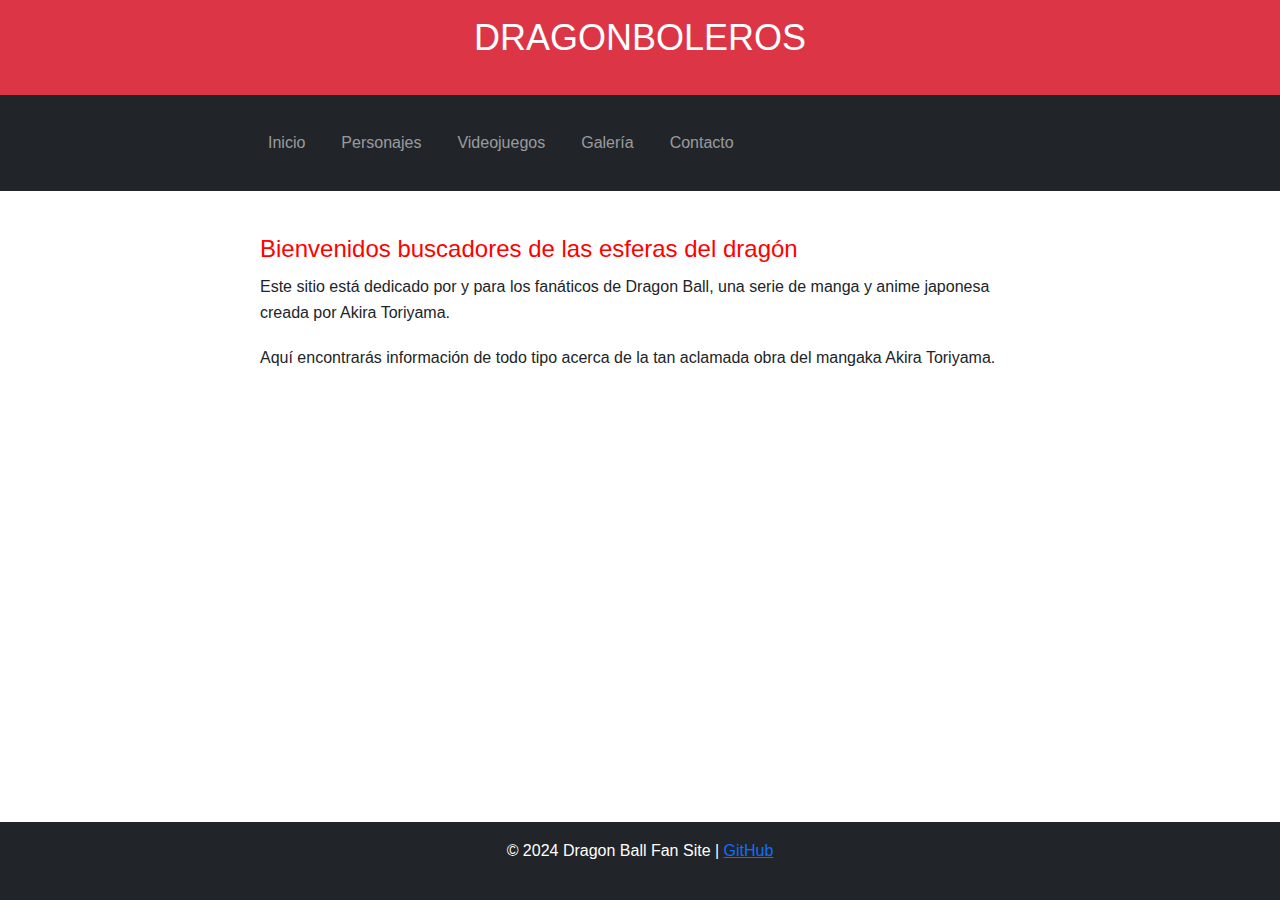
<file: index.html>
<!DOCTYPE html>
<html lang="es">
<head>
    <meta charset="UTF-8">
    <meta name="viewport" content="width=device-width, initial-scale=1.0">
    <title>DragonBoleros - Inicio</title>
    <link href="https://cdn.jsdelivr.net/npm/bootstrap@5.3.0-alpha1/dist/css/bootstrap.min.css" rel="stylesheet">
    <link rel="stylesheet" href="styles.css">
</head>
<body>
    <header class="bg-danger text-white text-center py-3">
        <h1>DragonBoleros</h1>
    </header>
    <nav class="navbar navbar-expand-lg navbar-dark bg-dark">
        <div class="container">
            <ul class="navbar-nav">
                <li class="nav-item">
                    <a class="nav-link" href="index.html">Inicio</a>
                </li>
                <li class="nav-item">
                    <a class="nav-link" href="personajes.html">Personajes</a>
                </li>
                <li class="nav-item">
                    <a class="nav-link" href="videojuegos.html">Videojuegos</a>
                </li>
                <li class="nav-item">
                    <a class="nav-link" href="galeria.html">Galería</a>
                </li>
                <li class="nav-item">
                    <a class="nav-link" href="contacto.html">Contacto</a>
                </li>
            </ul>
        </div>
    </nav>
    
    <main class="container my-4">
        <section>
            <h2>Bienvenidos buscadores de las esferas del dragón</h2>
            <p>Este sitio está dedicado por y para los fanáticos de Dragon Ball, una serie de manga y anime japonesa creada por Akira Toriyama.</p>
            <p>Aquí encontrarás información de todo tipo acerca de la tan aclamada obra del mangaka Akira Toriyama.</p>
        </section>
    </main>

    <footer class="bg-dark text-white text-center py-3">
        <p>&copy; 2024 Dragon Ball Fan Site | <a href="https://github.com/LucioAgustinGoncalves/PreEntrega2-Goncalves-Lucio-Agustin" target="_blank" rel="noopener noreferrer">GitHub</a></p>
    </footer>

    <script src="https://cdn.jsdelivr.net/npm/bootstrap@5.3.0-alpha1/dist/js/bootstrap.bundle.min.js"></script>
</body>
</html>
</file>
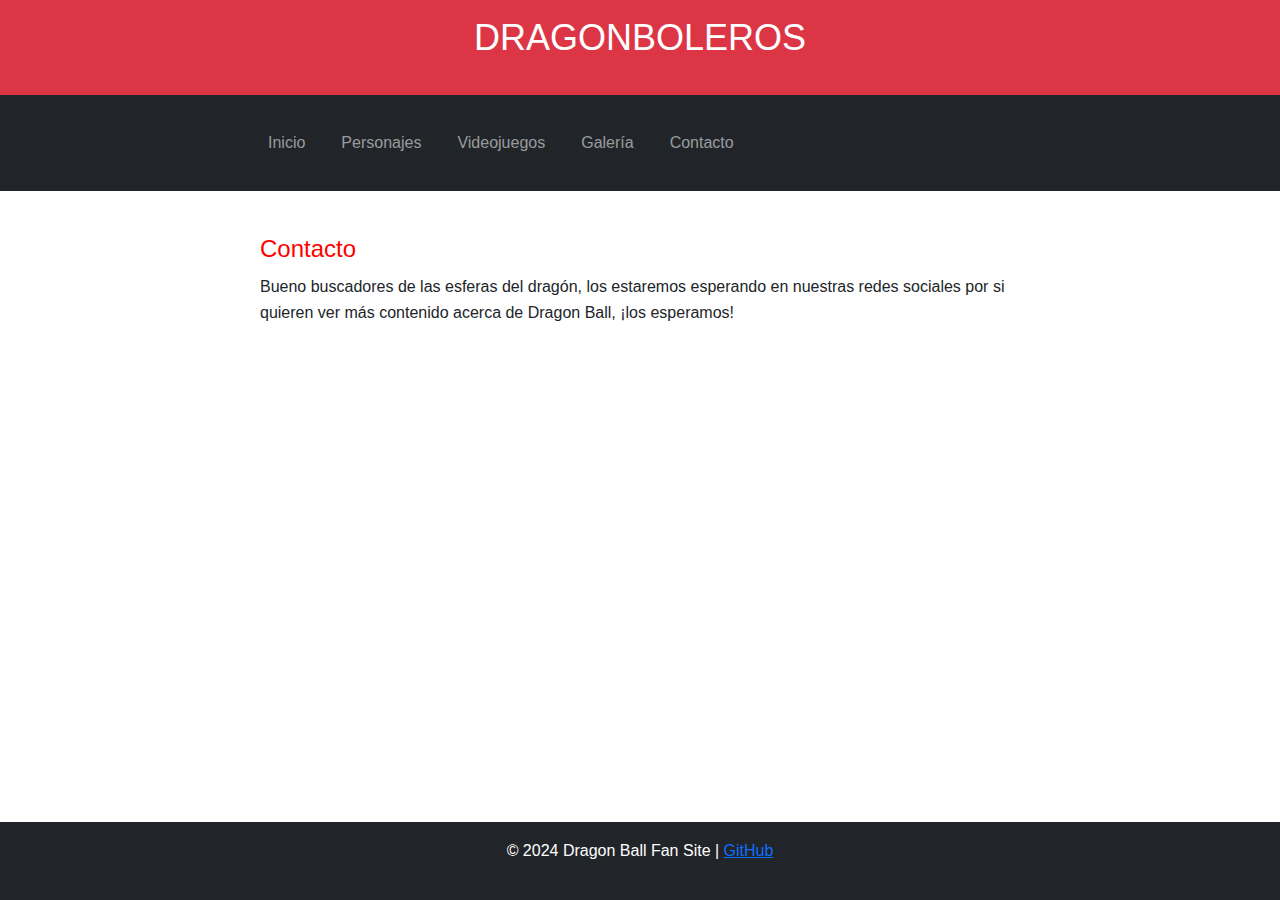
<file: contacto.html>
<!DOCTYPE html>
<html lang="es">
<head>
    <meta charset="UTF-8">
    <meta name="viewport" content="width=device-width, initial-scale=1.0">
    <title>DragonBoleros - Contacto</title>
    <link href="https://cdn.jsdelivr.net/npm/bootstrap@5.3.0-alpha1/dist/css/bootstrap.min.css" rel="stylesheet">
 
    <link rel="stylesheet" href="styles.css">
</head>
<body>
    <header class="bg-danger text-white text-center py-3">
        <h1>DragonBoleros</h1>
    </header>

    <nav class="navbar navbar-expand-lg navbar-dark bg-dark">
        <div class="container">
            <ul class="navbar-nav">
                <li class="nav-item">
                    <a class="nav-link" href="index.html">Inicio</a>
                </li>
                <li class="nav-item">
                    <a class="nav-link" href="personajes.html">Personajes</a>
                </li>
                <li class="nav-item">
                    <a class="nav-link" href="videojuegos.html">Videojuegos</a>
                </li>
                <li class="nav-item">
                    <a class="nav-link" href="galeria.html">Galería</a>
                </li>
                <li class="nav-item">
                    <a class="nav-link" href="contacto.html">Contacto</a>
                </li>
            </ul>
        </div>
    </nav>

    <main class="container my-4">
        <section>
            <h2>Contacto</h2>
            <p>Bueno buscadores de las esferas del dragón, los estaremos esperando en nuestras redes sociales por si quieren ver más contenido acerca de Dragon Ball, ¡los esperamos!</p>
        </section>
    </main>

    <footer class="bg-dark text-white text-center py-3">
        <p>&copy; 2024 Dragon Ball Fan Site | <a href="https://github.com/LucioAgustinGoncalves/PreEntrega2-Goncalves-Lucio-Agustin" target="_blank" rel="noopener noreferrer">GitHub</a></p>
    </footer>

    <script src="https://cdn.jsdelivr.net/npm/bootstrap@5.3.0-alpha1/dist/js/bootstrap.bundle.min.js"></script>
</body>
</html>
</file>
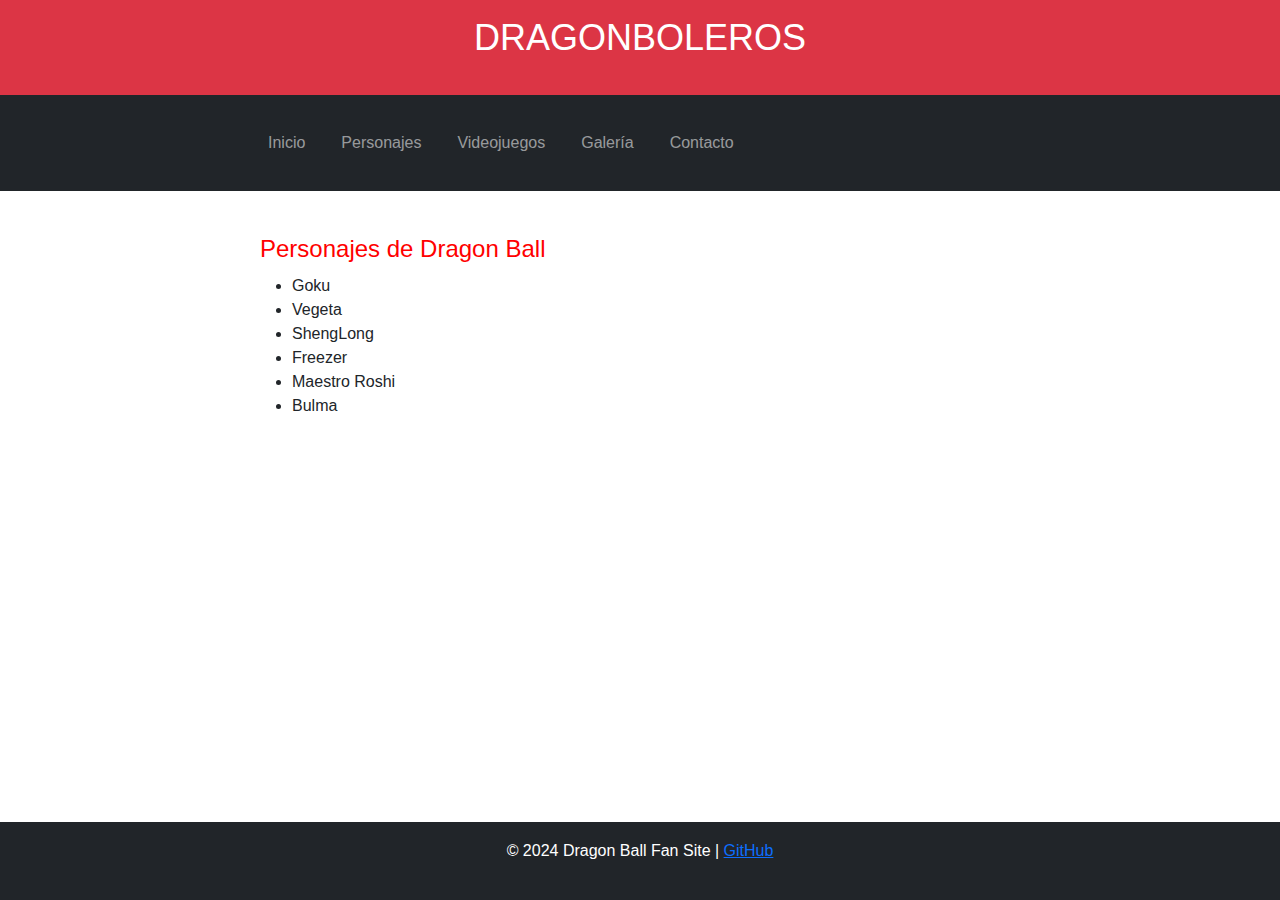
<file: personajes.html>
<!DOCTYPE html>
<html lang="es">
<head>
    <meta charset="UTF-8">
    <meta name="viewport" content="width=device-width, initial-scale=1.0">
    <title>DragonBoleros - Personajes</title>
    <link href="https://cdn.jsdelivr.net/npm/bootstrap@5.3.0-alpha1/dist/css/bootstrap.min.css" rel="stylesheet">
    <link rel="stylesheet" href="styles.css">
</head>
<body>
    <header class="bg-danger text-white text-center py-3">
        <h1>DragonBoleros</h1>
    </header>

    <nav class="navbar navbar-expand-lg navbar-dark bg-dark">
        <div class="container">
            <ul class="navbar-nav">
                <li class="nav-item">
                    <a class="nav-link" href="index.html">Inicio</a>
                </li>
                <li class="nav-item">
                    <a class="nav-link" href="personajes.html">Personajes</a>
                </li>
                <li class="nav-item">
                    <a class="nav-link" href="videojuegos.html">Videojuegos</a>
                </li>
                <li class="nav-item">
                    <a class="nav-link" href="galeria.html">Galería</a>
                </li>
                <li class="nav-item">
                    <a class="nav-link" href="contacto.html">Contacto</a>
                </li>
            </ul>
        </div>
    </nav>

    <main class="container my-4">
        <section>
            <h2>Personajes de Dragon Ball</h2>
            <ul>
                <li>Goku</li>
                <li>Vegeta</li>
                <li>ShengLong</li>
                <li>Freezer</li>
                <li>Maestro Roshi</li>
                <li>Bulma</li>
            </ul>
        </section>
    </main>

    <footer class="bg-dark text-white text-center py-3">
        <p>&copy; 2024 Dragon Ball Fan Site | <a href="https://github.com/LucioAgustinGoncalves/PreEntrega2-Goncalves-Lucio-Agustin" target="_blank" rel="noopener noreferrer">GitHub</a></p>
    </footer>

    <script src="https://cdn.jsdelivr.net/npm/bootstrap@5.3.0-alpha1/dist/js/bootstrap.bundle.min.js"></script>
</body>
</html>
</file>
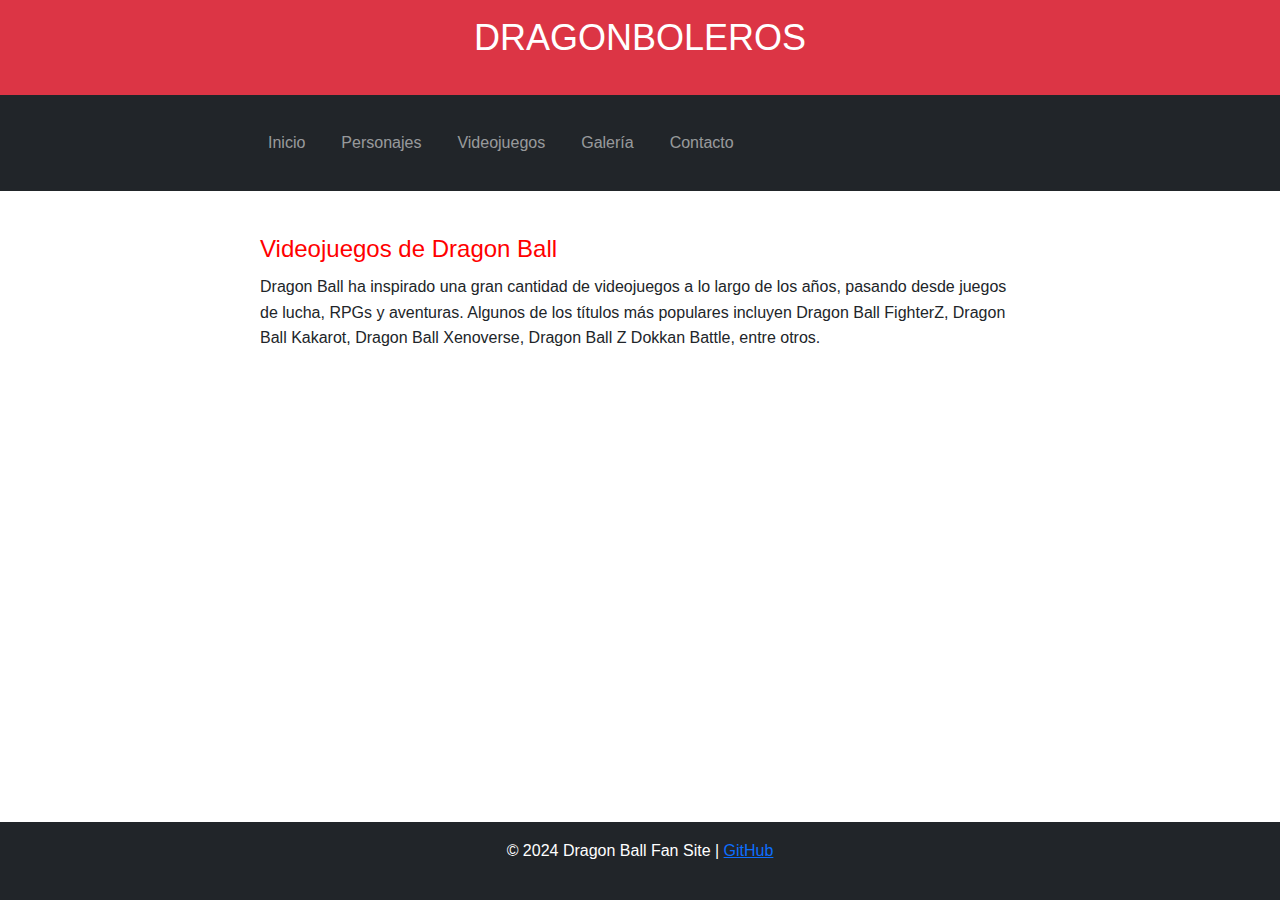
<file: videojuegos.html>
<!DOCTYPE html>
<html lang="es">
<head>
    <meta charset="UTF-8">
    <meta name="viewport" content="width=device-width, initial-scale=1.0">
    <title>DragonBoleros - Videojuegos</title>
    <link href="https://cdn.jsdelivr.net/npm/bootstrap@5.3.0-alpha1/dist/css/bootstrap.min.css" rel="stylesheet">
    <link rel="stylesheet" href="styles.css">
</head>
<body>
    <header class="bg-danger text-white text-center py-3">
        <h1>DragonBoleros</h1>
    </header>

    <nav class="navbar navbar-expand-lg navbar-dark bg-dark">
        <div class="container">
            <ul class="navbar-nav">
                <li class="nav-item">
                    <a class="nav-link" href="index.html">Inicio</a>
                </li>
                <li class="nav-item">
                    <a class="nav-link" href="personajes.html">Personajes</a>
                </li>
                <li class="nav-item">
                    <a class="nav-link" href="videojuegos.html">Videojuegos</a>
                </li>
                <li class="nav-item">
                    <a class="nav-link" href="galeria.html">Galería</a>
                </li>
                <li class="nav-item">
                    <a class="nav-link" href="contacto.html">Contacto</a>
                </li>
            </ul>
        </div>
    </nav>

    <main class="container my-4">
        <section>
            <h2>Videojuegos de Dragon Ball</h2>
            <p>Dragon Ball ha inspirado una gran cantidad de videojuegos a lo largo de los años, pasando desde juegos de lucha, RPGs y aventuras. Algunos de los títulos más populares incluyen Dragon Ball FighterZ, Dragon Ball Kakarot, Dragon Ball Xenoverse, Dragon Ball Z Dokkan Battle, entre otros.</p>
        </section>
    </main>

    <footer class="bg-dark text-white text-center py-3">
        <p>&copy; 2024 Dragon Ball Fan Site | <a href="https://github.com/LucioAgustinGoncalves/PreEntrega2-Goncalves-Lucio-Agustin" target="_blank" rel="noopener noreferrer">GitHub</a></p>
    </footer>

    <script src="https://cdn.jsdelivr.net/npm/bootstrap@5.3.0-alpha1/dist/js/bootstrap.bundle.min.js"></script>
</body>
</html>
</file>
<file: styles.css>
body {
    font-family: Arial, sans-serif;
    margin: 0;
    padding: 0;
}

.container {
    max-width: 800px;
    margin: 0 auto;
    padding: 20px;
}

header {
    background-color: #ff9b05;
    color: white;
    text-align: center;
    padding: 20px ;
}

nav ul {
    list-style-type: none;
    padding: 0;
    margin: 0;
    text-align: center;
}

nav ul li {
    display: inline-block; 
    margin-right: 20px;
}

nav ul li a {
    text-decoration: none;
    color: #000000;
}

nav ul li a:hover {
    color: #FF0000;
}

footer {
    background-color: #ff9b05;
    color: white;
    text-align: center;
    padding: 10px 0;
    position: fixed;
    bottom: 0;
    width: 100%;
}

h1 {
    font-size: 36px;
    text-transform: uppercase;
    margin-bottom: 20px;
}

h2 {
    font-size: 24px;
    color: #FF0000;
    margin-bottom: 10px;
}

p {
    line-height: 1.6;
    margin-bottom: 20px;
}

.galeriaa {
    display: flex;
    justify-content: space-between;
    align-items: center;
}

.galeriaa img {
    max-width: 30%;
    height: auto;
}
</file>
